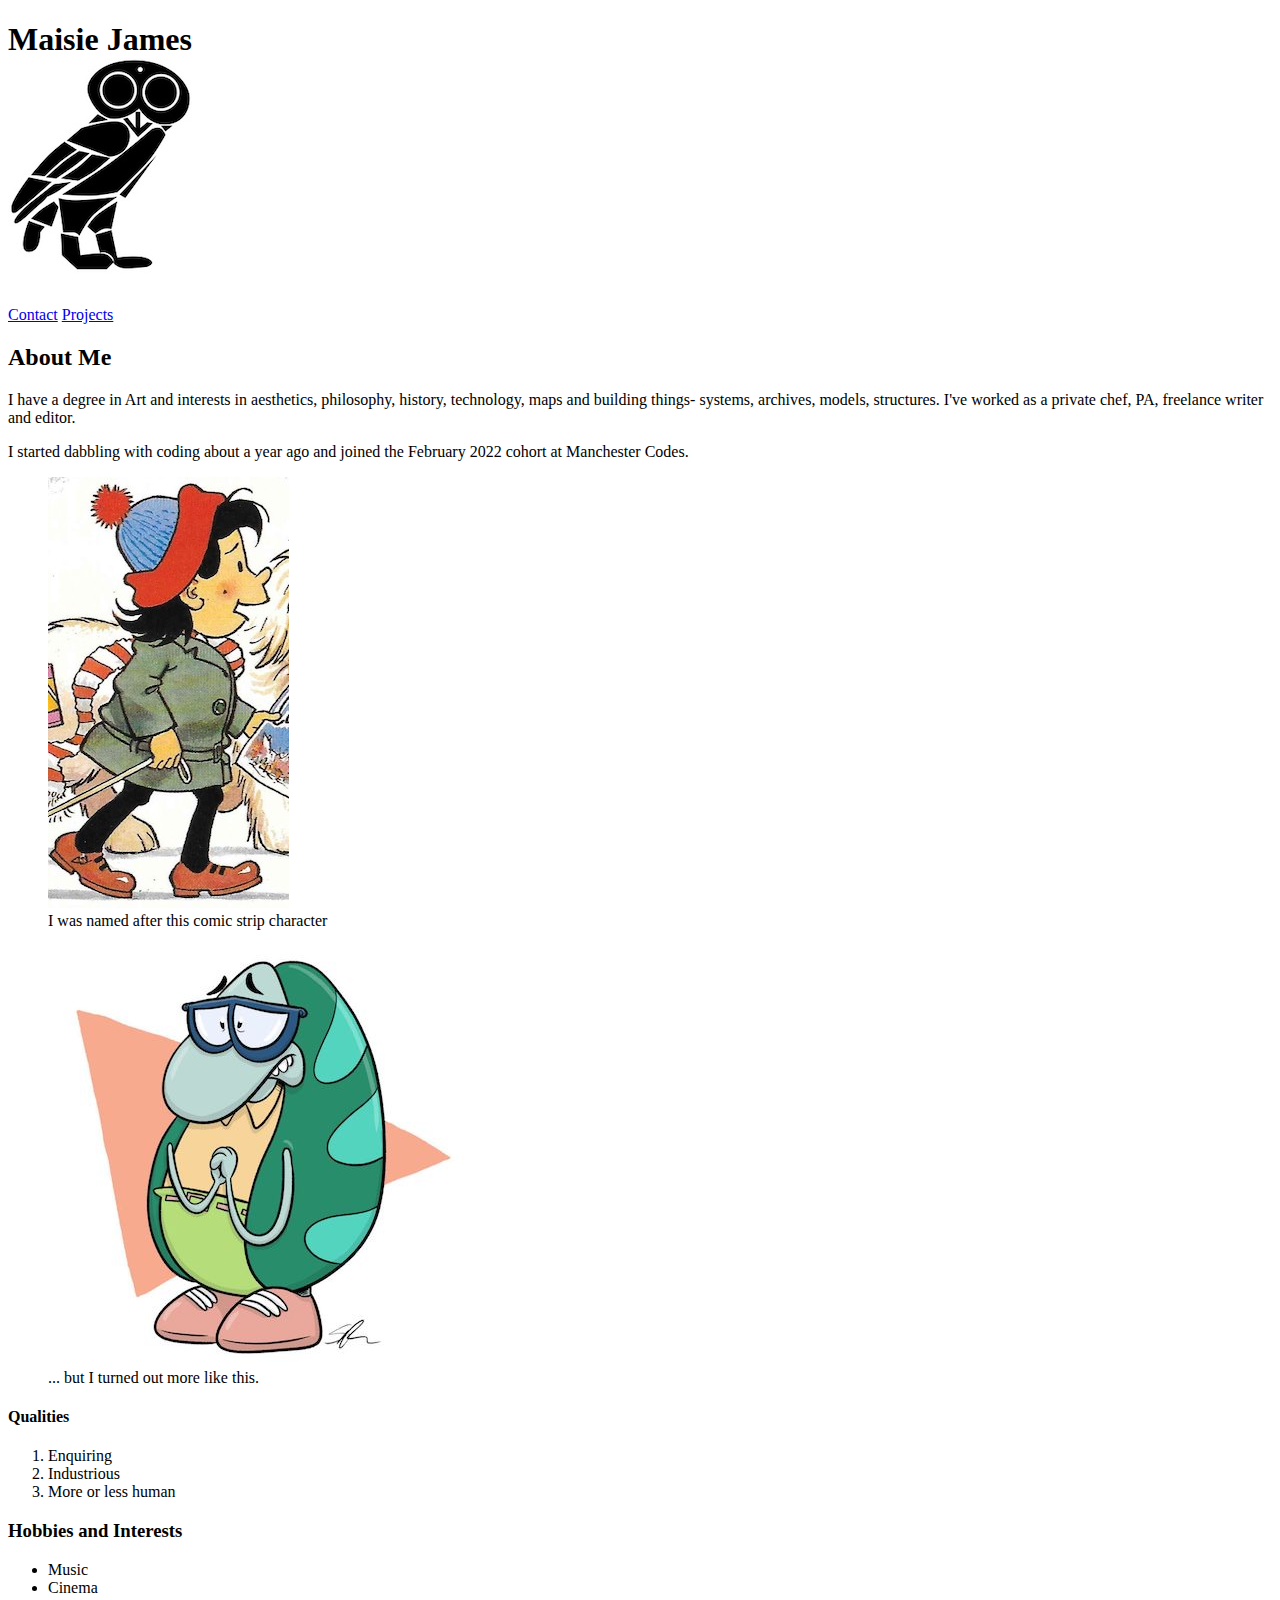
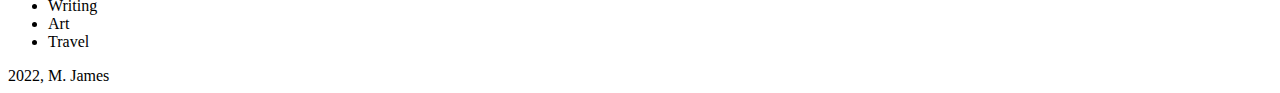
<file: index.html>
<!DOCTYPE html>
<html>
<main>
<head>
    <title>Maisie</title>
</head>
<body>
    <h1>Maisie James
        <br />
    <img src="./images/OWL.jpg" alt="Ugly Collage">
    </h1>
    <nav>
        <a href="./pages/contact.html" target="_blank">Contact</a>
        <a href="./pages/projects.html" target="_blank">Projects</a>
    </nav>
    <h2>About Me</h2>
    <p>I have a degree in Art and interests in aesthetics, philosophy, history, technology, maps and building things- systems, archives, models, structures. I've worked as a private chef, PA, freelance writer and editor.</p>
    <p>I started dabbling with coding about a year ago and joined the February 2022 cohort at Manchester Codes.</p>
    <figure>
        <img src="./images/Maisie_2.jpeg" alt="Cartoon character: Maisie from The Perishers">
        <br />
        <figcaption>
            I was named after this comic strip character
        </figcaption>
    </figure>
    <figure>
        <img src="images/filbert.jpeg" alt="Cartoon character: Filbert from RML, a neurotic turle">
        <br />
        <figcaption>
        ... but I turned out more like this.
        </figcaption>
    </figure>
    <h4>Qualities</h4>
    <ol>
        <li>Enquiring</li>
        <li>Industrious</li>
        <li>More or less human</li>
    </ol>
    <h3>Hobbies and Interests</h3>
    <ul>
        <li>Music</li>
        <li>Cinema</li>
        <li>Writing</li>
        <li>Art</li>
        <li>Travel</li>
    </ul>

</main>
<footer>2022, M. James</footer>
</body>
</html>
</file>
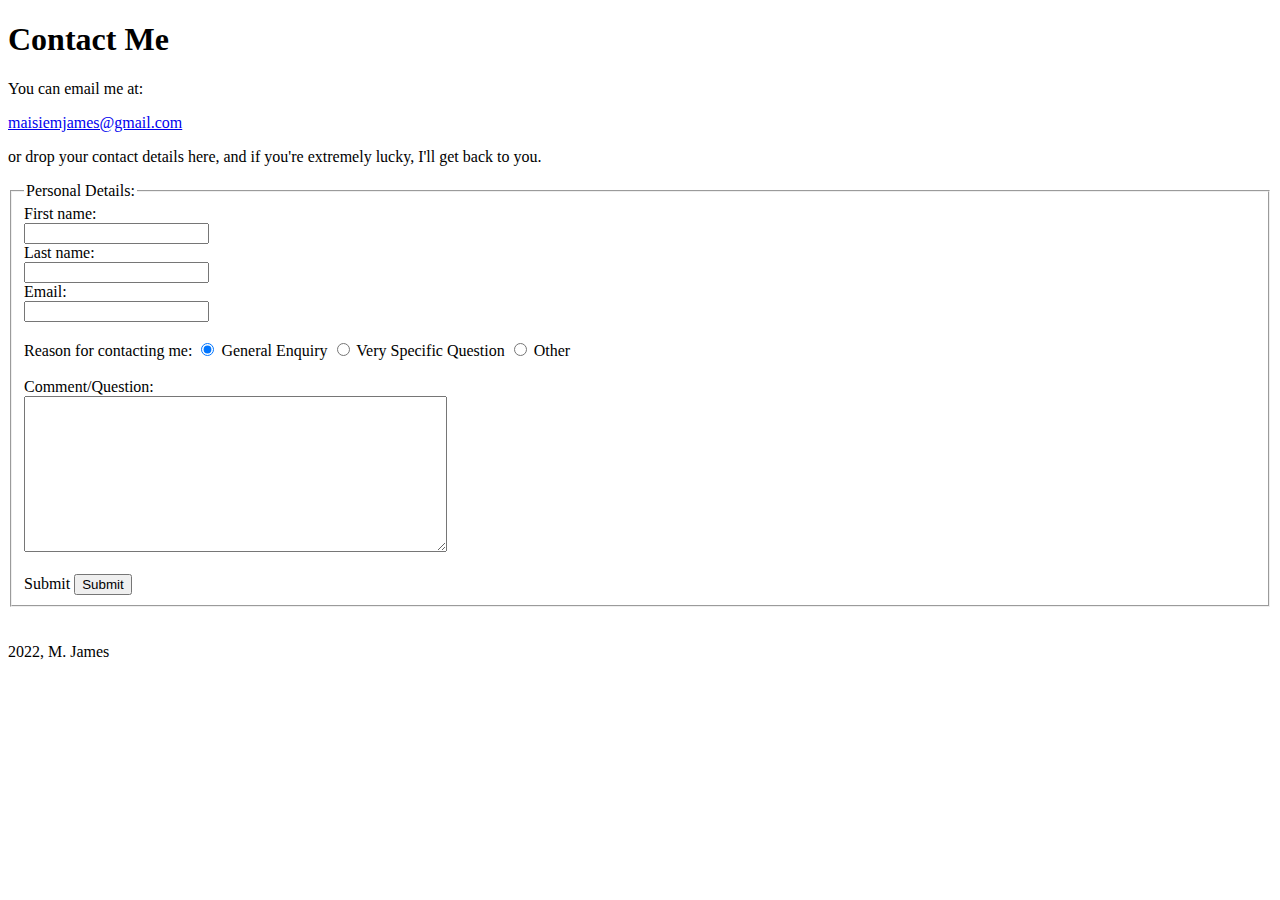
<file: pages/contact.html>
<!DOCTYPE html>
<html>
<head>
    <title>Contact</title>
</head>
<body>
<h1>Contact Me</h1>
<p>You can email me at:</p><a href="mailto:maisiemjames@gmail.com">maisiemjames@gmail.com</a>
    <br />
<p>or drop your contact details here, and if you're extremely lucky, I'll get back to you.</p>
<form>
<fieldset>
    <legend>Personal Details:</legend>
    <label for="fname">First name:</label><br>
    <input type="text" id="fname" name="fname"><br>
    <label for="lname">Last name:</label><br>
    <input type="text" id="lname" name="lname"><br>
    <label for="email">Email:</label><br>
    <input type="text" name="email">
    </label>
    <br />
    <br />
    <label>
        Reason for contacting me:
        <input type="radio" name="reason" value="General Query" checked="checked"> General Enquiry
        <input type="radio" name="reason" value="Very Specific Question"> Very Specific Question
        <input type="radio" name="reason" value="Comment" Comment
        <input type="radio" name="reason" value="Other"> Other
        <br>
        <br>
    </label>
    <label>
        Comment/Question:
        <br>
        <textarea name="message" rows="10" cols="50">
        </textarea>
    </label>
    <br>
    <br>
    <label>
        Submit
    </label>
    <input type="submit" value="Submit">
</fieldset>
</form>
<br>
<br>
<footer>2022, M. James</footer>
</body>
</html>
</file>
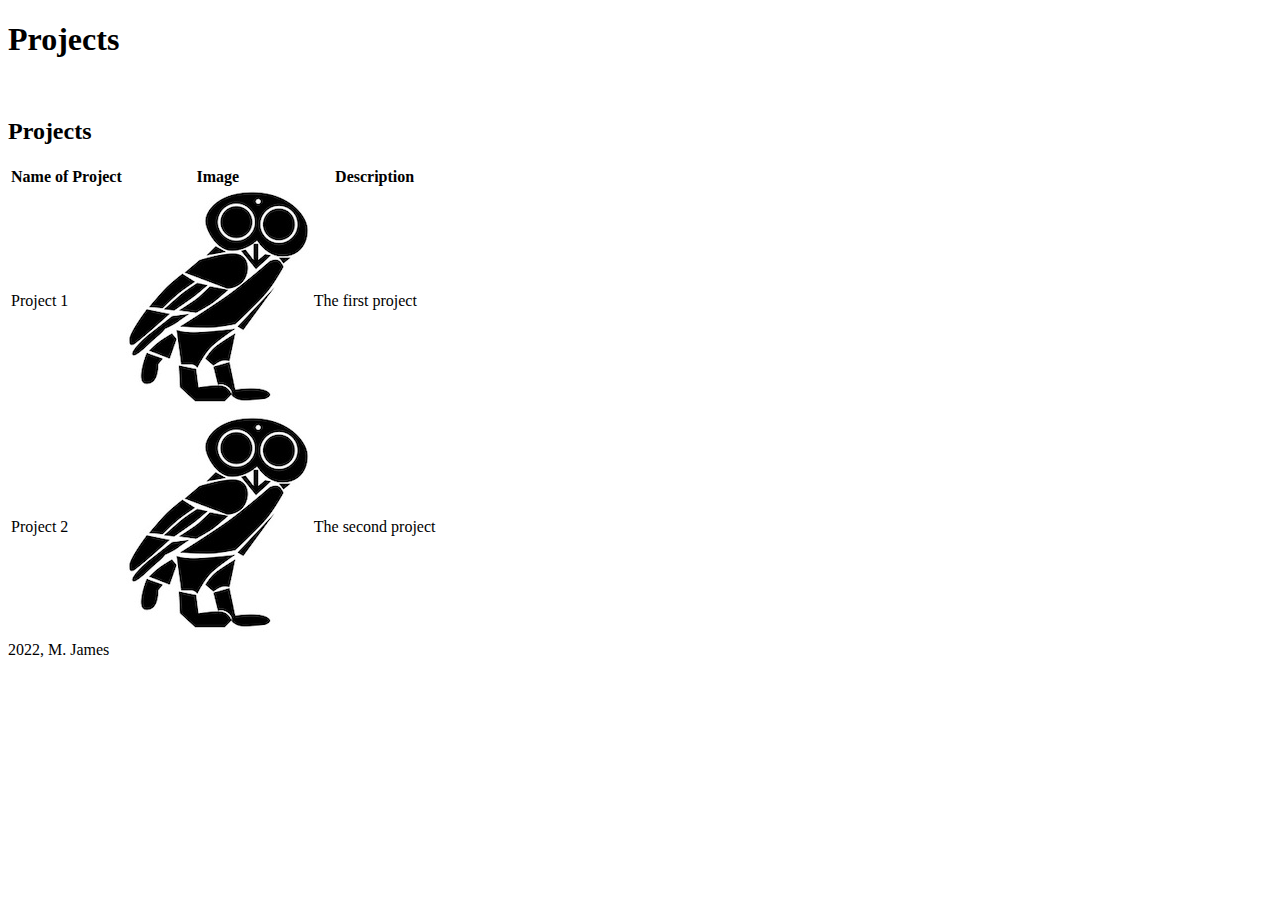
<file: pages/projects.html>
<!DOCTYPE html>
<html>
<head>
    <title>Projects</title>
</head>
<body>
<h1>Projects</h1>
</br>
<h2>Projects</h1>
<table>
    <thead>
    <tr>
      <th>Name of Project</th>
      <th>Image</th>
      <th>Description</th>
    </tr>
    </thead>
    <tbody>
    <tr>
      <td>Project 1</td>
      <td><img src="../images/OWL.jpg" alt="Owl of Minerva"></td>
      <td>The first project</td>
    </tr>
    </tbody>
    <tfoot>
    <tr>
      <td>Project 2</td>
      <td><img src="../images/OWL.jpg" alt="Owl of Minerva"></td>
      <td>The second project</td>
    </tr>
    </tfoot>
  </table>

<footer>2022, M. James</footer>
</body>
</html>
</file>
